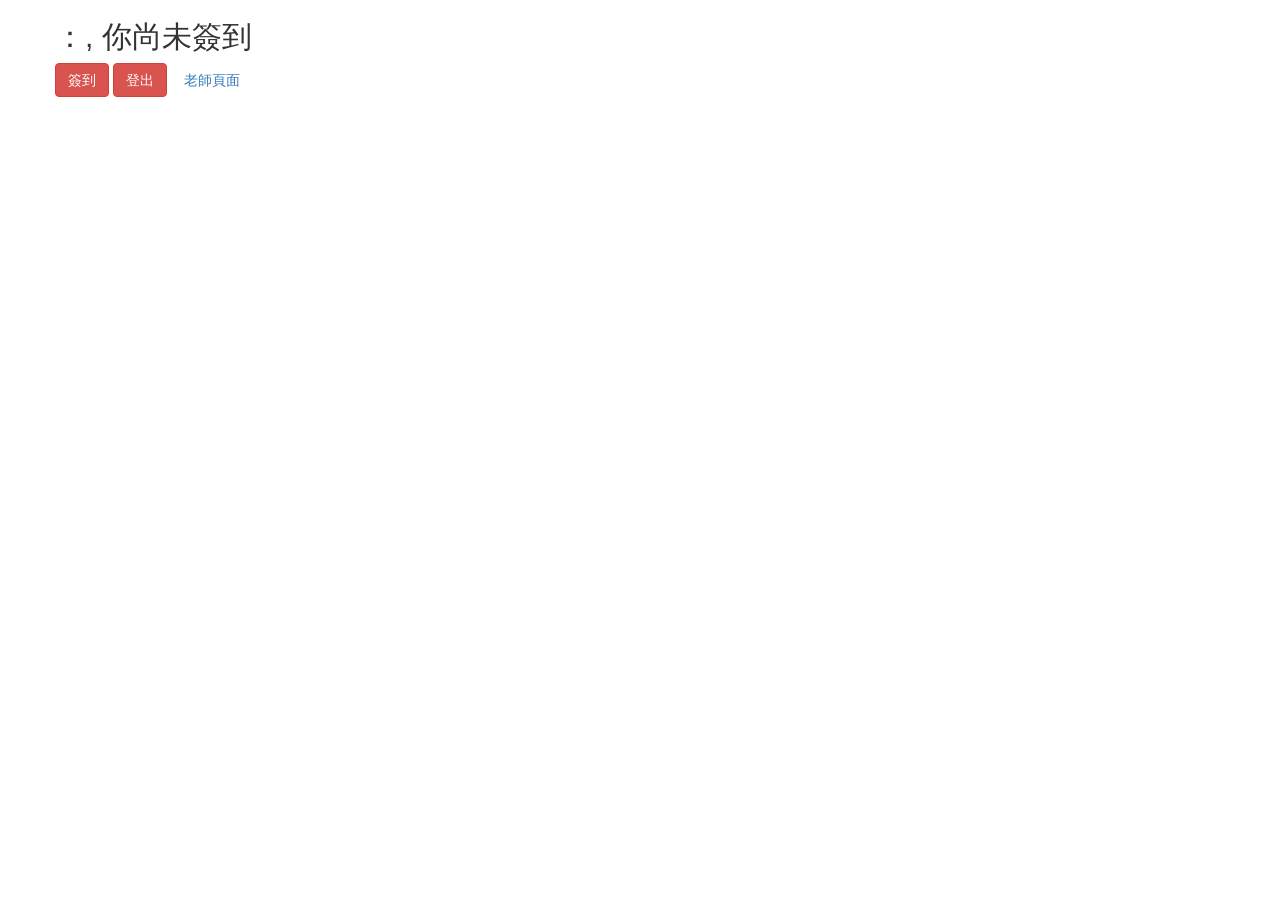
<file: index.html>
<!doctype html>
<head>
  <script src="https://www.parsecdn.com/js/parse-1.4.2.min.js"></script>
  <meta charset="utf-8">
  <title>個人頁面</title>
  <meta name="viewport" content="width=device-width">
  <script type="text/javascript" src="http://ajax.googleapis.com/ajax/libs/jquery/1.7.2/jquery.min.js"></script>
  <script type="text/javascript" src="https://www.parsecdn.com/js/parse-1.4.2.min.js"></script>
  <link rel="stylesheet" href="https://maxcdn.bootstrapcdn.com/bootstrap/3.3.4/css/bootstrap.min.css">
  <link rel="stylesheet" href="css/css.css">

  <!--引入初始化 Parse 的 js 檔案-->
  <script type="text/javascript" src="js/key.js"></script>
  <script  type="text/javascript">
  
    $(document).ready(function(){
      var currentUser = Parse.User.current();
      
      if(currentUser === null){
      window.location = "logIn.html" ;
      alert("你還沒有登入，將轉至登入畫面！") ; // 讓使用者知道轉址原因
      
      return null ; //避免程式繼續 
      }else{
        
      var name = currentUser.getUsername();
      var role = currentUser.get("role");
      /* 顯示登入者名稱，避免未登入者進入此頁面*/
      $('#name').text(name);
      $('#role').text(role);

      }
      if (currentUser.get("present")===true) {
        $('#signin_or_not').text(", 你已經簽到了！");
        $('#signin').hide();
      };
         
          //提示 1 : 可用轉址的方式，讓未登入的使用者轉址到 logIn.html
      
          //提示 2 : 請在 <span id="name" > 中顯示使用者名稱，在 <span id="role">中顯示角色  
      
    });
    
    $(document).on('click',"#signin",function(){
      console.log("signin clicked");
      /* 執行登出動作，並轉址到 signin 頁面*/
        // 可參考 : https://parse.com/docs/js/guide#users-current-user
        window.location = "logIn.html" ;
      /* 結束 */
    });

    $(document).on('click',"#logOut",function(){
      console.log("Logout clicked");
      /* 執行登出動作，並轉址到 logIn 頁面*/
        // 可參考 : https://parse.com/docs/js/guide#users-current-user
        Parse.User.logOut();
        window.location = "logIn.html" ;
      /* 結束 */
    });

  </script>
</head>

<body>
  <div class="container">
    <div class="row">
      
      <h2></span><span id="role"></span>：<span id="name"></span><span id="signin_or_not">, 你尚未簽到</h2>
      <div id="signin" class="btn btn-danger">簽到</div>
      <div id="logOut" class="btn btn-danger">登出</div>
      <a class="btn" href="attendantList.html">老師頁面</a>
    </div>
  </div>
</body>
</html>
</file>
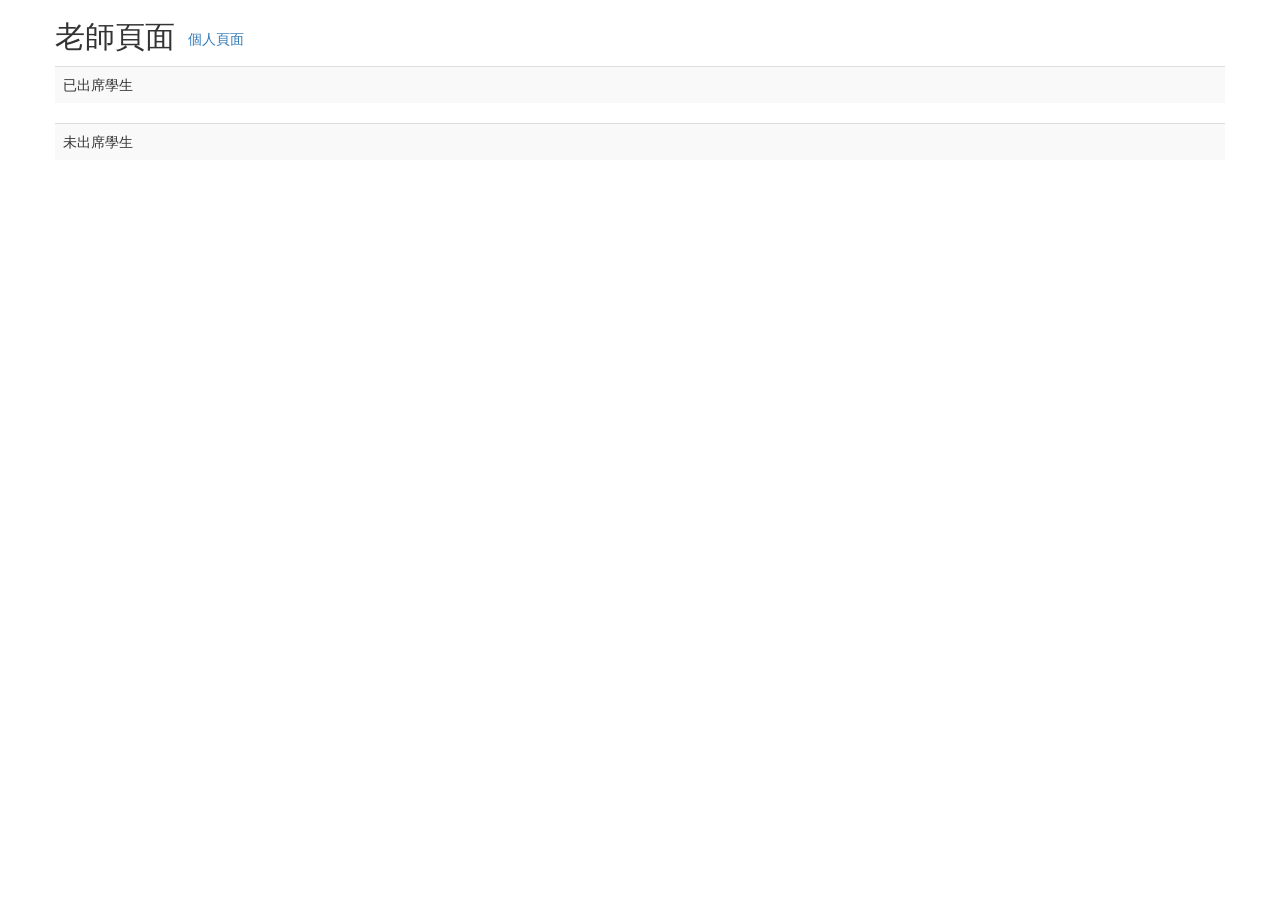
<file: attendantList.html>
<!doctype html>
<head>
  <meta charset="utf-8">
  <title>老師頁面</title>
  <meta name="viewport" content="width=device-width">
  <script type="text/javascript" src="http://ajax.googleapis.com/ajax/libs/jquery/1.7.2/jquery.min.js"></script>
  <script type="text/javascript" src="http://www.parsecdn.com/js/parse-1.4.2.min.js"></script>
  <link rel="stylesheet" href="https://maxcdn.bootstrapcdn.com/bootstrap/3.3.4/css/bootstrap.min.css">
  <link rel="stylesheet" href="css/css.css">

  <!--引入初始化 Parse 的 js 檔案-->
  <script type="text/javascript" src="js/key.js"></script>
  <script  type="text/javascript">
    $(document).ready(function(){
      console.log('document ready');
      var currentUser = Parse.User.current();
      if(currentUser === null){
      window.location = "logIn.html" ;
      alert("你還沒有登入，將轉至登入畫面！") ; // 讓使用者知道轉址原因
      
      return null ; //避免程式繼續 
      }
      var role = currentUser.get("role");

      /* 要判斷使用者角色，避免不應該看到的人進到此頁面 */
        // 提示 1 : 將非老師的角色轉址到 index 頁面
        // 提示 2 : 將未登入的使用者轉指導 logIn 頁面
        if(role!=="teacher"){
            window.location = "index.html" ;
            alert("你不是老師，將跳轉至首頁！") ; // 讓使用者知道轉址原因
            
            return null ; //避免程式繼續 
        }
      /* 請閱讀完 html 後在這裡填入送出表單後需要執行的程式碼 */
        // 提示 1 : 挑選符合條件的使用者
        //         可參考https://parse.com/docs/js/guide#queries-query-constraints
        // 提示 2 : 可使用 jqeury 中的 append 方法將資料顯示在<table id="table">中
        var user = Parse.Object.extend("User");
        var query = new Parse.Query(user);
        query.equalTo("present", true);
        query.find({
          success: function(results) {
            //alert( results.length );
            // Do something with the returned Parse.Object values
            for (var i = 0; i < results.length; i++) { 
              var object = results[i];
              //alert(object.id + ' - ' + object.get('present'));
              /*將結果加入table*/
            var table = $('<table></table>').addClass('foo');
                  var number = i+1;
                  var row = $('<tr></tr>').addClass('bar').text(number +". "+object.get('username'));
                  table.append(row);
              
            $('#table_present').append(table);
            }
          },
          error: function(error) {
            alert("Error: " + error.code + " " + error.message);
          }
        });

        query.equalTo("present", false);
        query.find({
          success: function(results) {
            //alert( results.length );
            // Do something with the returned Parse.Object values
            for (var i = 0; i < results.length; i++) { 
              var object = results[i];
              //alert(object.id + ' - ' + object.get('present'));
              /*將結果加入table*/
            var table = $('<table></table>').addClass('foo');
                  var number = i+1;
                  var row = $('<tr></tr>').addClass('bar').text(number +". "+object.get('username'));
                  table.append(row);
              
            $('#table_absent').append(table);
            }
          },
          error: function(error) {
            alert("Error: " + error.code + " " + error.message);
          }
        });

      /* 結束*/
    }); // end of document ready
  </script>
</head>

<body>
  <div class="container">
    <div class="row">
      <h2>老師頁面<a href="index.html" class="btn">個人頁面</a></h2>
    </div>
  </div>
  <div class="container">
    <div class="row">
      <table id="table_present" class="table table-striped">
        <tr>
          <td>已出席學生</td>
        </tr>
      </table>
      <table id="table_absent" class="table table-striped">
        <tr>
          <td>未出席學生</td>
        </tr>
      </table>
    </div>
  </div>
</body>
</html>
</file>
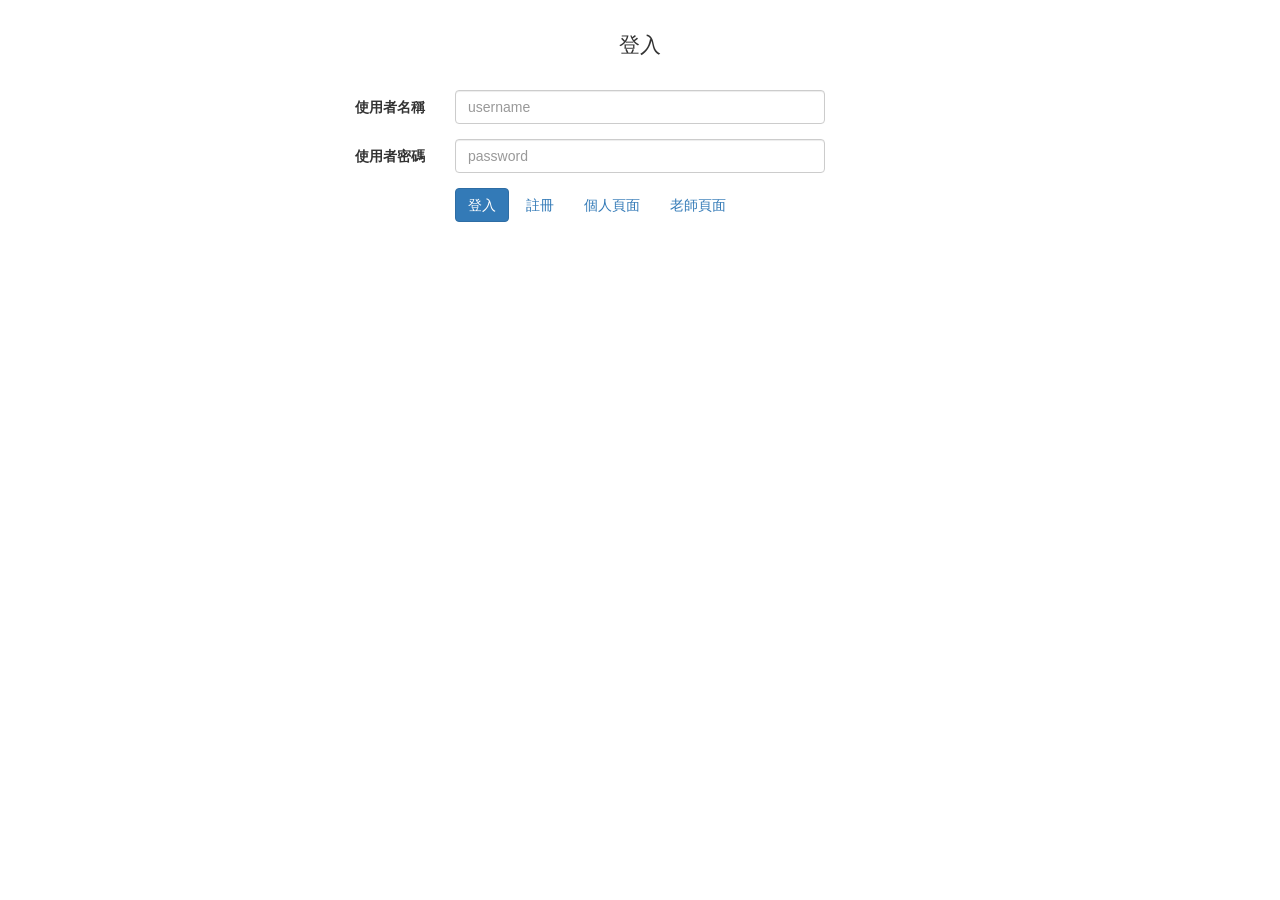
<file: logIn.html>
<!doctype html>
<head>
  <meta charset="utf-8">
  <title>登入頁面</title>
  <meta name="viewport" content="width=device-width">
  <script type="text/javascript" src="http://ajax.googleapis.com/ajax/libs/jquery/1.7.2/jquery.min.js"></script>
  <script type="text/javascript" src="http://www.parsecdn.com/js/parse-1.4.2.min.js"></script>
  <link rel="stylesheet" href="https://maxcdn.bootstrapcdn.com/bootstrap/3.3.4/css/bootstrap.min.css">
  <link rel="stylesheet" href="css/css.css">

  <!--引入初始化 Parse 的 js 檔案-->
  <script type="text/javascript" src="js/key.js"></script>
  <script  type="text/javascript">
    $(document).on('submit','#logInForm',function(e){
      console.log('logIn submit');
      /* 請閱讀完 html 後在這裡填入送出表單後需要執行的程式碼 */
        // 提示1 : 記得使用 preventDefault 方程 避免表單轉址
        // 提示2 : 請在使用者登入成功後，自動幫助使用者簽到，
        // 提示3 : 簽到成功後，要將畫面切換到 index 頁面
      e.preventDefault();  // 避免 form submit 完成後 轉址
      console.log ("login") ;
      var username = $('#username').val() ;
      var password = $('#password').val() ;


      Parse.User.logOut();
      // 用 Parse.User.current() 判定使用者是否是登入的狀態，這裏還沒登入，會是 null
      console.log("登入之前的 Parse.User.current()  : ", Parse.User.current()) ;

      Parse.User.logIn( username , password , {
        success: function(user) {
          // 到 console 看看 Parse.User.current()  的東西
          console.log("登入之後的 Parse.User.current()  : ",Parse.User.current()) ;
          alert('登入成功') ;
          console.log("登入之前的 present : ",Parse.User.current().get("present")) ;
          Parse.User.current().set("present", true);
          Parse.User.current().save();
          console.log("登入之後的 present : ",Parse.User.current().get("present")) ;
          alert('簽到成功！');

          window.location = 'index.html' ;
        },
        error: function(user, error) {
          console.log(error) ;
          alert(error.message);
        }
      });//endof login
      /* 結束*/
    });//endof logInBtn onSubmit
  </script>
</head>

<body>
  <div class="container">
    <div class="row">
      <form id="logInForm" class="form-horizontal">
      <fieldset>

      <!-- Form Name -->
      <legend>登入</legend>

      <!-- Text input-->
      <div class="form-group">
        <label class="col-md-4 control-label" for="username">使用者名稱</label>
        <div class="col-md-4">
        <input id="username" name="username" type="text" placeholder="username" class="form-control input-md" required="">

        </div>
      </div>

      <!-- Password input-->
      <div class="form-group">
        <label class="col-md-4 control-label" for="password">使用者密碼</label>
        <div class="col-md-4">
          <input id="password" name="password" type="password" placeholder="password" class="form-control input-md" required="">

        </div>
      </div>

      <!-- Button -->
      <div class="form-group">
        <label class="col-md-4 control-label" for="logInBtn"></label>
        <div class="col-md-4">
          <button id="logInBtn" name="logInBtn" class="btn btn-primary">登入</button>
          <a href="signUp.html" class="btn">註冊</a>
          <a href="index.html" class="btn">個人頁面</a>
          <a href="attendantList.html" class="btn">老師頁面</a>
        </div>
      </div>
      </fieldset>
      </form>
    </div>
  </div>
</body>
</html>
</file>
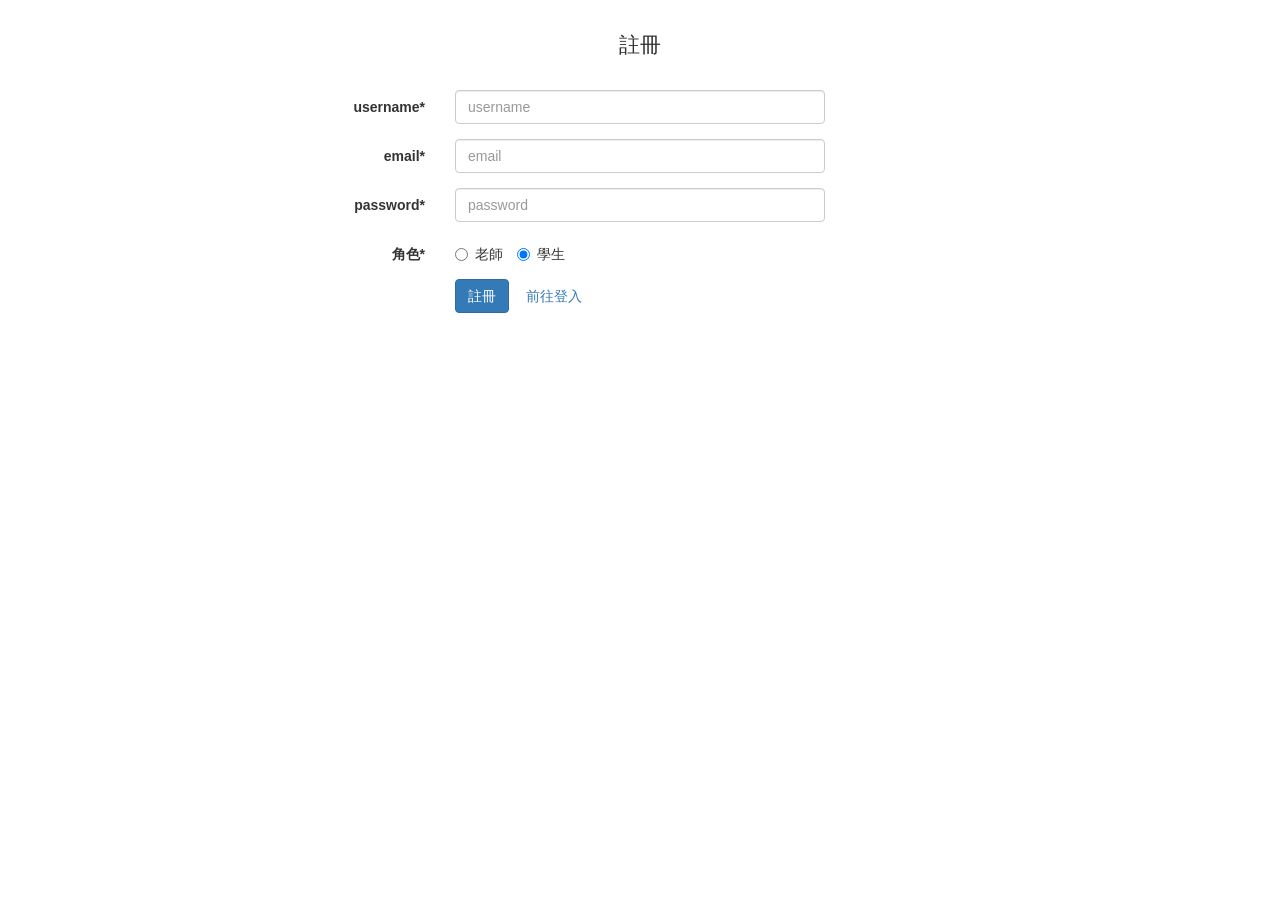
<file: signUp.html>
<!doctype html>
<head>
  <meta charset="utf-8">
  <title>註冊頁面</title>
  <meta name="viewport" content="width=device-width">
  <script type="text/javascript" src="http://ajax.googleapis.com/ajax/libs/jquery/1.7.2/jquery.min.js"></script>
  <script type="text/javascript" src="http://www.parsecdn.com/js/parse-1.4.2.min.js"></script>
  <link rel="stylesheet" href="https://maxcdn.bootstrapcdn.com/bootstrap/3.3.4/css/bootstrap.min.css">
  <link rel="stylesheet" href="css/css.css">

  <!--引入初始化 Parse 的 js 檔案-->
  <script type="text/javascript" src="js/key.js"></script>
  <script  type="text/javascript">
    $(document).on('submit','#signUpForm',function(e){
      console.log('signUp submit');
      /* 請閱讀完 html 後在這裡填入送出表單後需要執行的程式碼 */
        // 提示1 : 記得使用 preventDefault 方程 避免表單轉址
        e.preventDefault();  // 避免 form submit 完成後 轉址
        var user = new Parse.User();
        user.set("username", $('#username').val());
        user.set("email",    $('#email').val());
        user.set("password", $('#password').val());
        // username ,email , passwod 一定都要有
        user.set("role", $('input[name=role]:checked').val());
        user.set("present", false);
        

        user.signUp(null,{
          success : function(user){     // 註冊成功後會執行的 callback
            console.log(user);
            alert("使用者註冊成功");
            window.location="index.html" ;
          },
          error : function(course,error){ // 註冊失敗後會執行的 callback
            console.log(error) ;
            alert(error.message);
          }
        });//endof signUp
      /* 結束*/
    });  //endof signUpBtn onSubmit
  </script>
</head>

<body>
  <div class="container">
    <div class="row">
      <form id="signUpForm" class="form-horizontal">
      <fieldset>

      <!-- Form Name -->
      <legend>註冊</legend>

      <!-- Text input-->
      <div class="form-group">
        <label class="col-md-4 control-label" for="username">username*</label>
        <div class="col-md-4">
        <input id="username" name="username" type="text" placeholder="username" class="form-control input-md" required="">
      </div>
        </div>
      
      <!-- Text input-->
      <div class="form-group">
        <label class="col-md-4 control-label" for="email">email*</label>
        <div class="col-md-4">
        <input id="email" name="email" type="text" placeholder="email" class="form-control input-md" required="">

        </div>
      </div>

      <!-- Password input-->
      <div class="form-group">
        <label class="col-md-4 control-label" for="password">password*</label>
        <div class="col-md-4">
          <input id="password" name="password" type="password" placeholder="password" class="form-control input-md" required="">

        </div>
      </div>

      <!-- Role -->
      <div class="form-group">
        <label class="col-md-4 control-label" for="">角色*</label>
        <div class="col-md-4">
          <label class="radio-inline" for="-0">
            <input type="radio" name="role" id="-0" value="teacher" >
            老師
          </label>
          <label class="radio-inline" for="-1">
            <input type="radio" name="role" id="-1" value="student" checked="checked">
            學生
          </label>
        </div>
      </div>

      <!-- Button -->
      <div class="form-group">
        <label class="col-md-4 control-label" for="signUpBtn"></label>
        <div class="col-md-4">
          <button id="signUpBtn" name="signUpBtn" class="btn btn-primary">註冊</button>
          <a class="btn" href="logIn.html">前往登入</a>
        </div>
      </div>
      </fieldset>
      </form>
    </div>
  </div>
</body>
</html>
</file>
<file: css/css.css>
.favorite{
  display : none ;
}

legend {
  margin:auto ;
  text-align: center;
  padding-top: 30px;
  margin-bottom: 30px ;
  border: none;
}
</file>
